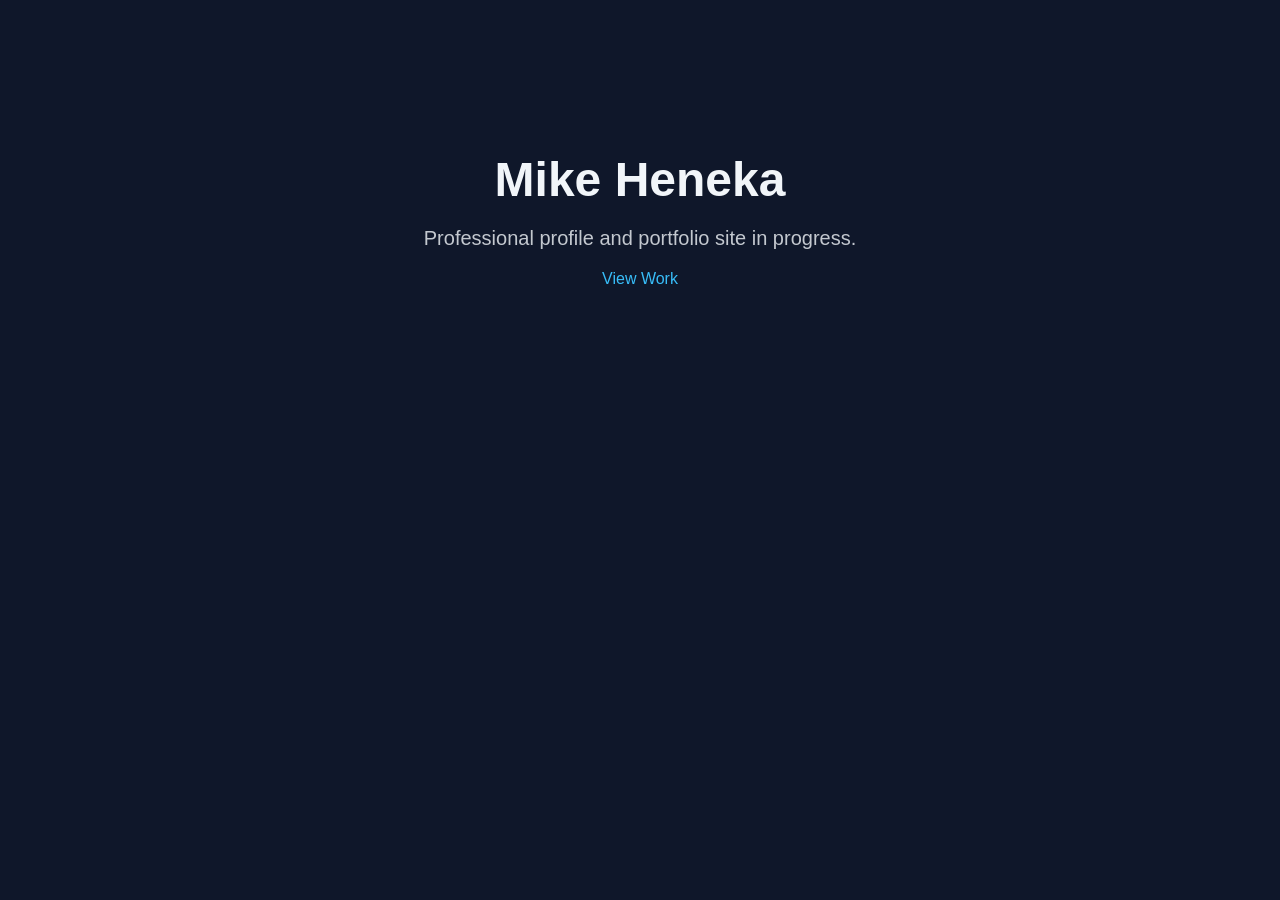
<file: index.html>
<!DOCTYPE html>
<html lang="en">
<head>
  <meta charset="UTF-8" />
  <meta name="viewport" content="width=device-width, initial-scale=1.0" />
  <title>Mike Heneka</title>
  <meta name="description" content="Professional profile and portfolio of Mike Heneka." />
  <style>
    body {
      font-family: -apple-system, BlinkMacSystemFont, "Segoe UI", Roboto, sans-serif;
      margin: 0;
      padding: 0;
      background: #0f172a;
      color: #f1f5f9;
      text-align: center;
    }
    .container {
      max-width: 900px;
      margin: 100px auto;
      padding: 20px;
    }
    h1 {
      font-size: 48px;
      margin-bottom: 10px;
    }
    p {
      font-size: 20px;
      opacity: 0.8;
    }
    a {
      color: #38bdf8;
      text-decoration: none;
    }
  </style>
</head>
<body>
  <div class="container">
    <h1>Mike Heneka</h1>
    <p>Professional profile and portfolio site in progress.</p>
    <a href="https://mikeheneka.com" target="_blank">View Work</a>
  </div>
</body>
</html>
</file>
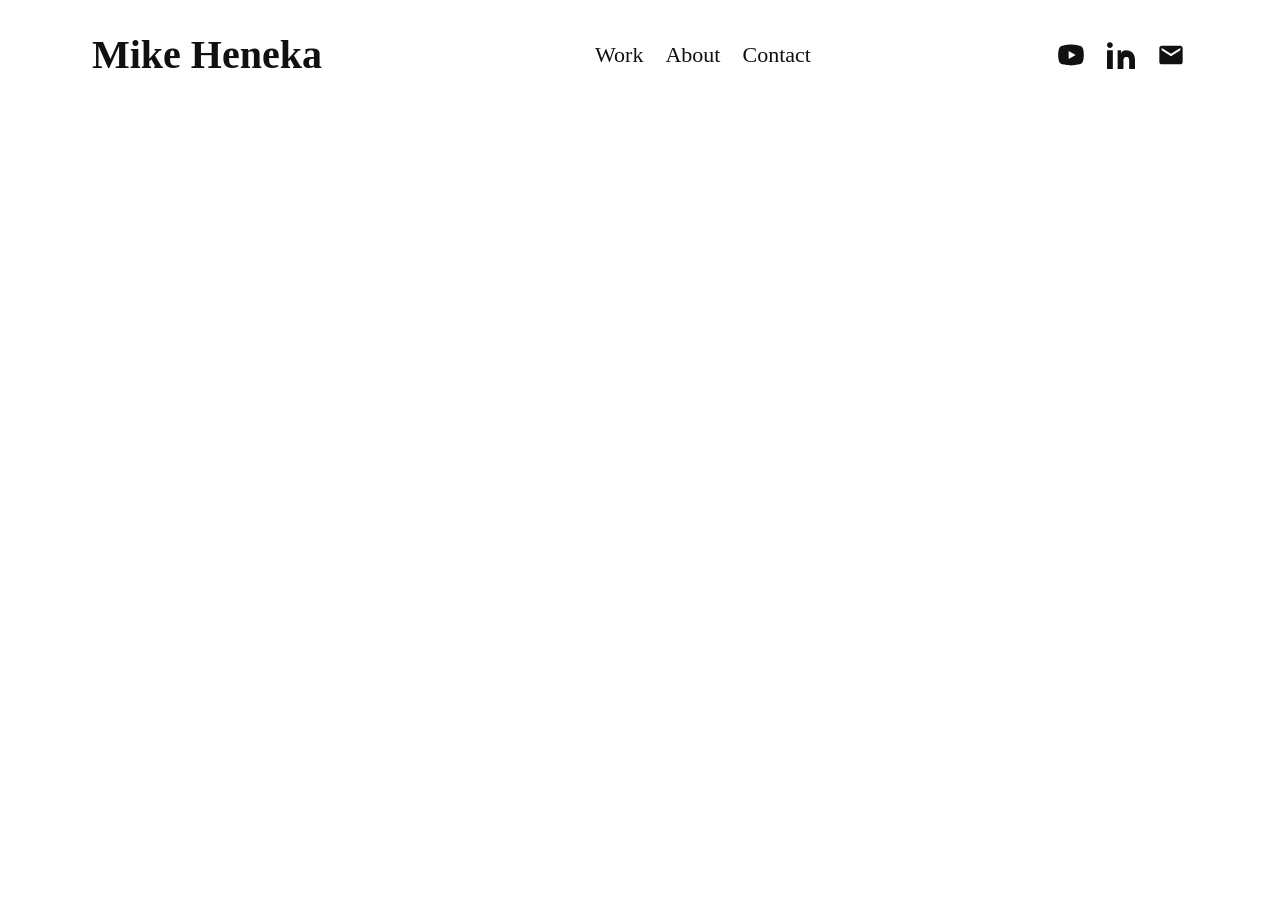
<file: work/travel/index.html>
<!DOCTYPE html>
<html lang="en">
<head>
  <meta charset="UTF-8" />
  <meta name="viewport" content="width=device-width, initial-scale=1.0" />
  <title>Travel — Mike Heneka</title>
  <link rel="stylesheet" href="/assets/css/site.css" />
</head>
<body>
  <div class="wrap">
    <header class="header">
      <div class="brand">
        <!-- Replace with your logo file later: /assets/img/logo.png -->
        <div style="font-size:40px;font-weight:700;line-height:1">Mike Heneka</div>
      </div>

      <nav class="nav">
        <a href="/work/">Work</a>
        <a href="/about/">About</a>
        <a href="/contact/">Contact</a>
      </nav>

      <div class="icons" aria-label="social links">
        <a href="https://www.youtube.com/@mikeheneka/featured" target="_blank" rel="noopener" aria-label="YouTube">
          <svg viewBox="0 0 24 24"><path d="M23 12s0-4-1-6c-1-2-3-2-3-2S15 3 12 3 5 4 5 4s-2 0-3 2c-1 2-1 6-1 6s0 4 1 6c1 2 3 2 3 2s4 1 7 1 7-1 7-1 2 0 3-2c1-2 1-6 1-6zM10 15.5v-7l6 3.5-6 3.5z"/></svg>
        </a>
        <a href="https://www.linkedin.com/in/mikeheneka/" target="_blank" rel="noopener" aria-label="LinkedIn">
          <svg viewBox="0 0 24 24"><path d="M4.98 3.5C4.98 4.88 3.87 6 2.5 6S0 4.88 0 3.5 1.12 1 2.5 1s2.48 1.12 2.48 2.5zM0 8h5v16H0V8zm7.5 0H12v2.2h.1c.6-1.1 2.1-2.2 4.3-2.2C21 8 24 11 24 16.3V24h-5v-6.6c0-1.6 0-3.7-2.3-3.7-2.3 0-2.6 1.7-2.6 3.6V24h-5V8z"/></svg>
        </a>
        <a href="mailto:mheneka@icloud.com" aria-label="Email">
          <svg viewBox="0 0 24 24"><path d="M20 4H4c-1.1 0-2 .9-2 2v12c0 1.1.9 2 2 2h16c1.1 0 2-.9 2-2V6c0-1.1-.9-2-2-2zm0 4-8 5-8-5V6l8 5 8-5v2z"/></svg>
        </a>
      </div>
    </header>

    <main class="section">
</file>
<file: assets/css/site.css>
:root{
  --max: 1180px;
  --gutter: 42px;
  --text:#111;
  --muted:#666;
  --bg:#fff;
  --link:#111;
  --border:#eaeaea;
}
*{box-sizing:border-box}
html,body{margin:0;padding:0;background:var(--bg);color:var(--text)}
body{font-family: Georgia, "Times New Roman", Times, serif; line-height:1.35}
a{color:var(--link); text-decoration:none}
a:hover{text-decoration:underline}
.wrap{max-width:var(--max); margin:0 auto; padding:34px var(--gutter)}
.header{display:flex; align-items:center; justify-content:space-between; gap:24px}
.brand{display:flex; align-items:center; gap:18px; min-width:260px}
.brand img{height:54px; width:auto; display:block}
.nav{display:flex; gap:18px; font-size:22px}
.nav a{padding:6px 2px}
.nav a.active{border-bottom:2px solid var(--text)}
.icons{display:flex; gap:16px; align-items:center}
.icons a{display:inline-flex; align-items:center; justify-content:center; width:34px; height:34px}
.icons svg{width:28px; height:28px; fill:#111}
.section{margin-top:34px}
.grid2{display:grid; grid-template-columns:1fr 1fr; gap:42px}
.card img{width:100%; height:auto; display:block; background:#f4f4f4}
.card .label{margin-top:14px; font-size:22px}
@media (max-width: 980px){
  :root{--gutter:22px}
  .brand{min-width:0}
  .grid2{grid-template-columns:1fr; gap:28px}
  .nav{font-size:20px}
}
</file>
